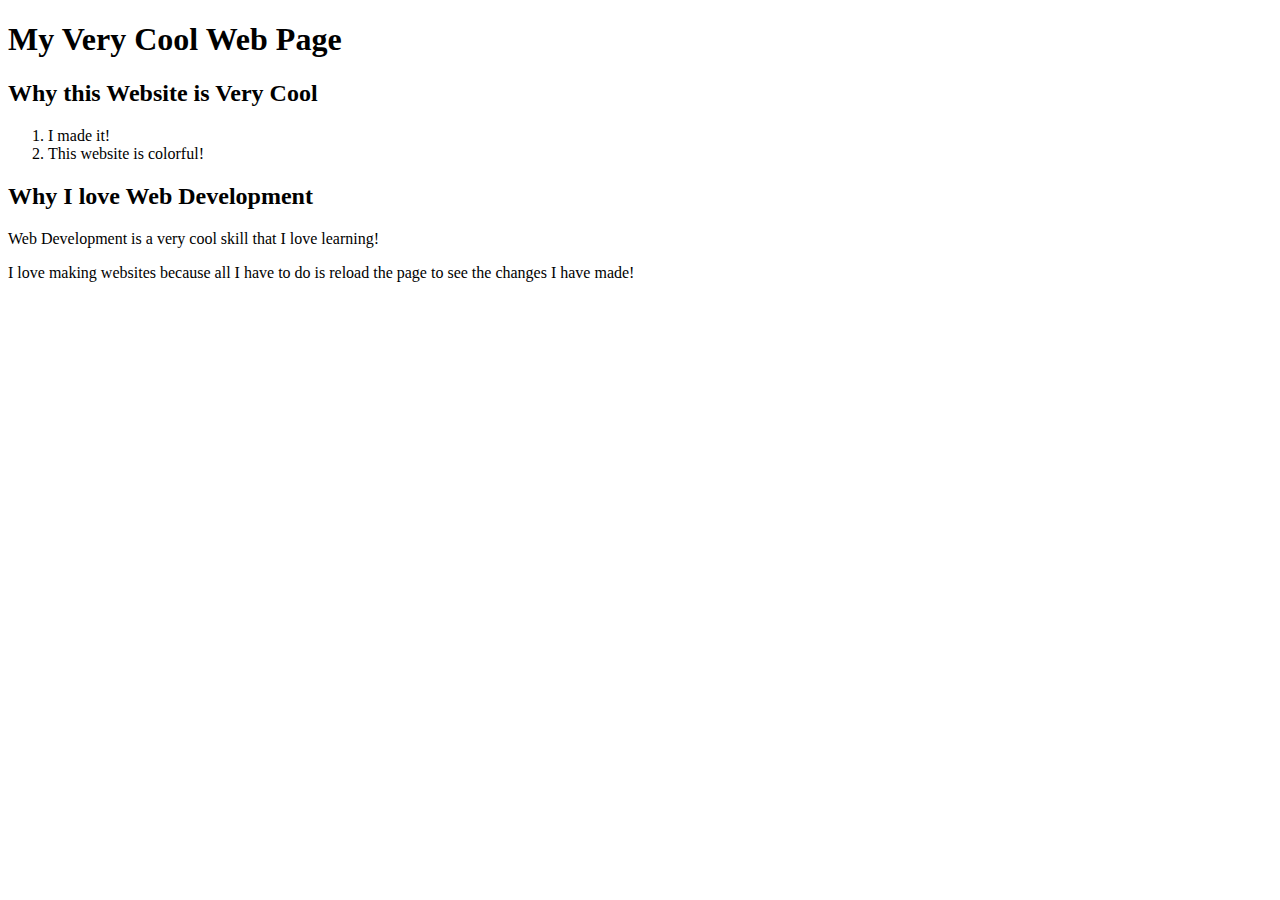
<file: 21.4.Exercises./index.html>
<!DOCTYPE html>
<html>
  <head>
    <meta charset="utf-8">
    <meta name="viewport" content="width=device-width">
    <title>CSS Exercises</title>
    <link href="style.css" rel="stylesheet" type="text/css" />
  </head>
  <body>
    <script src="script.js"></script>
    <!-- You do not need to do anything with script.js right now! Later, we will learn how to add JavaScript to websites! --->
    <h1>My Very Cool Web Page</h1>
    <h2>Why this Website is Very Cool</h2>
    <ol>
      <li>I made it!</li>
      <li>This website is colorful!</li>
    </ol>
    <h2 id="cool-text">Why I love Web Development</h2>
    <p>Web Development is a very cool skill that I love learning!</p>
    <p>I love making websites because all I have to do is reload the page to see the changes I have made!</p>
  </body>
</html>
</file>
<file: 21.4.Exercises./style.css>

</file>
